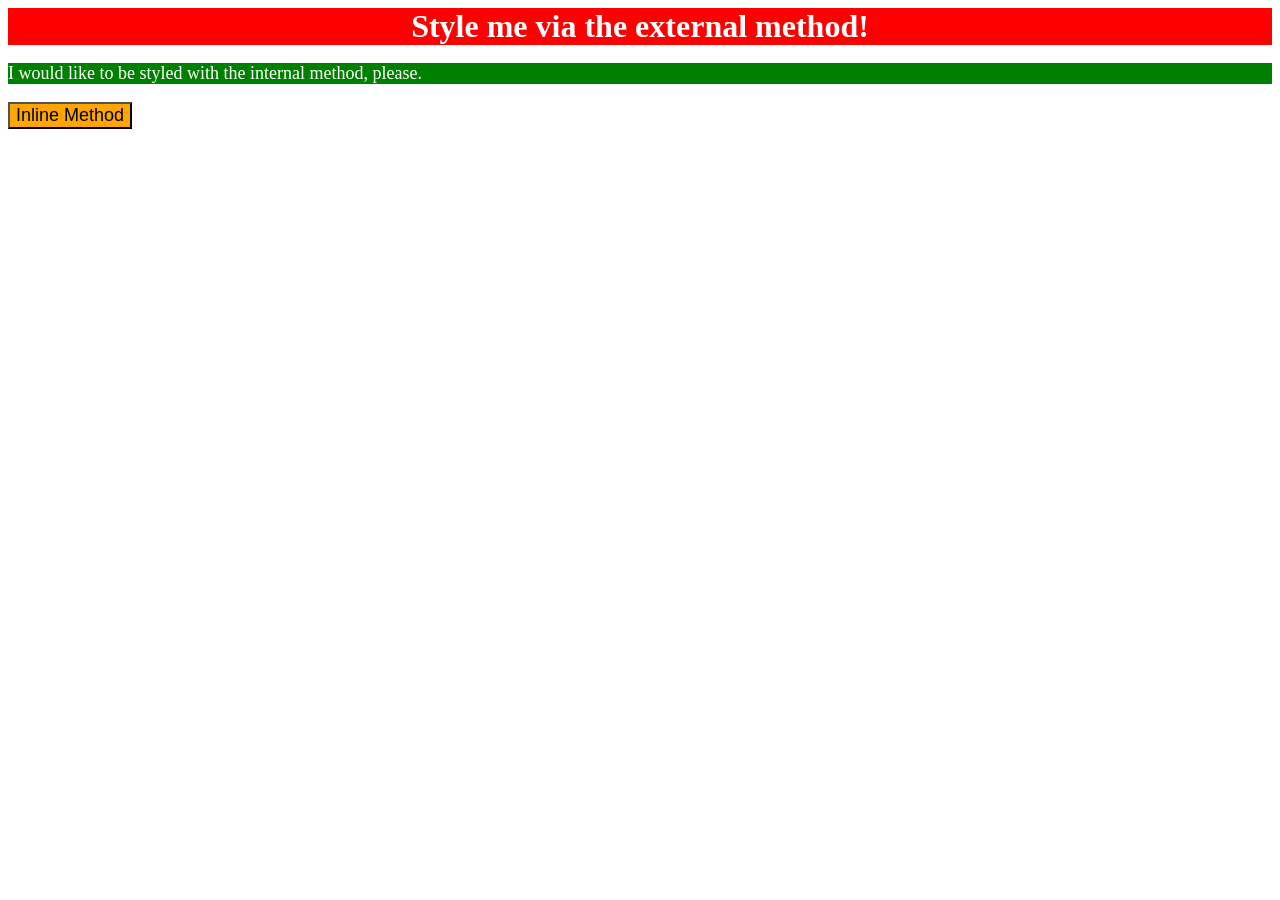
<file: foundations/intro-to-css/01-css-methods/index.html>
<!DOCTYPE html>
<html lang="en">
  <head>
    <meta charset="UTF-8">
    <meta http-equiv="X-UA-Compatible" content="IE=edge">
    <meta name="viewport" content="width=device-width, initial-scale=1.0">
    <link rel="stylesheet" href="../01-css-methods/styles.css">
    <title>Methods for Adding CSS</title>
    <style>
      p {
        background-color: green;
        color: white;
        font-size: 18px;
      }
    </style>
  </head>

  <body>
    <!-- External CSS -->
    <div>Style me via the external method!</div>
    
    <!-- Internal CSS -->
    <p>I would like to be styled with the internal method, please.</p>
    
    <!-- Inline CSS -->
    <button style="background-color: orange; font-size: 18px;">Inline Method</button>

  </body>
</html>
</file>
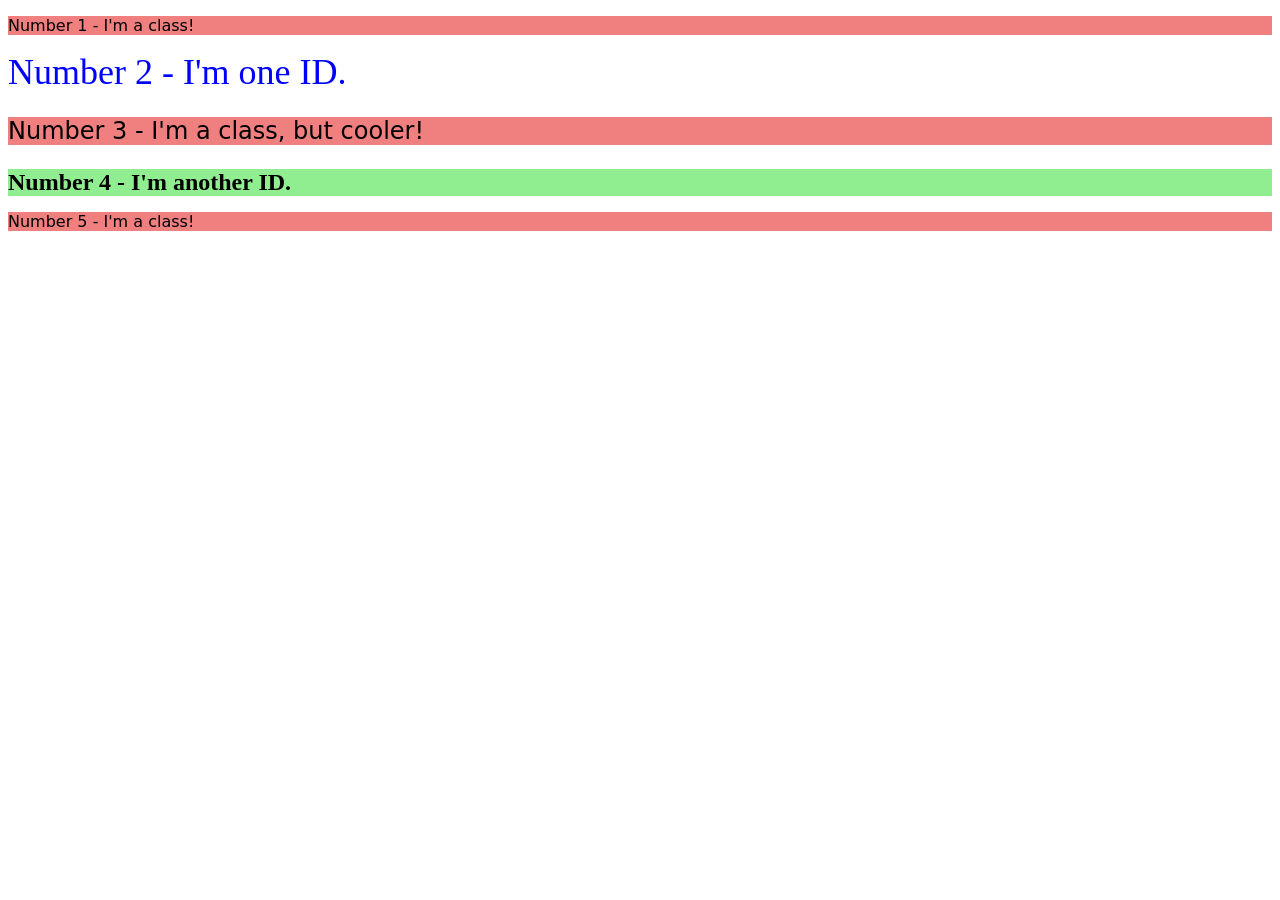
<file: foundations/intro-to-css/02-class-id-selectors/index.html>
<!DOCTYPE html>
<html lang="en">
  <head>
    <meta charset="UTF-8">
    <meta http-equiv="X-UA-Compatible" content="IE=edge">
    <meta name="viewport" content="width=device-width, initial-scale=1.0">
    <title>Class and ID Selectors</title>
    <link rel="stylesheet" href="style.css">
  </head>
  <body>
    <p class="odd">Number 1 - I'm a class!</p>
    <div id="two">Number 2 - I'm one ID.</div>
    <p class="odd larger-font">Number 3 - I'm a class, but cooler!</p>
    <div id="four" class="larger-font">Number 4 - I'm another ID.</div>
    <p class="odd">Number 5 - I'm a class!</p>
  </body>
</html>
</file>
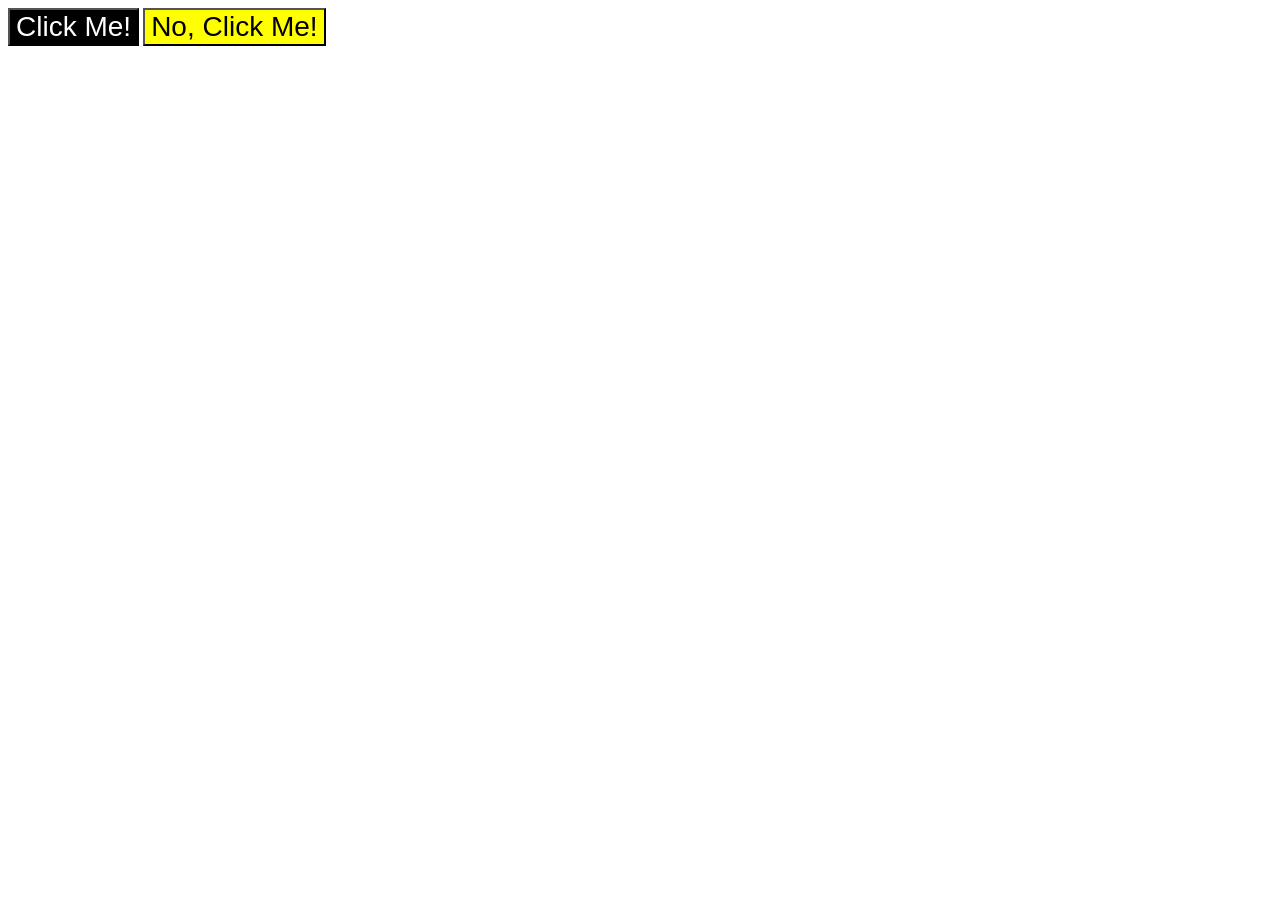
<file: foundations/intro-to-css/03-grouping-selectors/index.html>
<!DOCTYPE html>
<html lang="en">
  <head>
    <meta charset="UTF-8">
    <meta http-equiv="X-UA-Compatible" content="IE=edge">
    <meta name="viewport" content="width=device-width, initial-scale=1.0">
    <title>Grouping Selectors</title>
    <link rel="stylesheet" href="style.css">
  </head>
  <body>
    <!-- First Element -->
    <button class="one">Click Me!</button>

    <!-- Second Element -->
    <button class="two">No, Click Me!</button>
  </body>
</html>
</file>
<file: foundations/intro-to-css/01-css-methods/styles.css>
/* styles.css */

/* External CSS */
div {
    background-color: red;
    color: white;
    font-size: 32px;
    font-weight: bold;
    text-align: center;
}
</file>
<file: foundations/intro-to-css/02-class-id-selectors/style.css>
/* Add CSS Styling */
.odd {
    background-color: lightcoral;
    font-family: Verdana, DejaVu Sans, sans-serif;
}

.larger-font {
    font-size: 24px;
}

#two {
    color: blue;
    font-size: 36px;
}

#four {
    background-color: lightgreen;
    font-weight: bold;
}
</file>
<file: foundations/intro-to-css/03-grouping-selectors/style.css>
/* Add CSS Styling */
.one, .two {
    font-size: 28px;
    font-family: Helvetica, 'Times New Roman', sans-serif;
}

.one {
    background-color: black;
    color: white;
}

.two {
    background-color: yellow;
}
</file>
